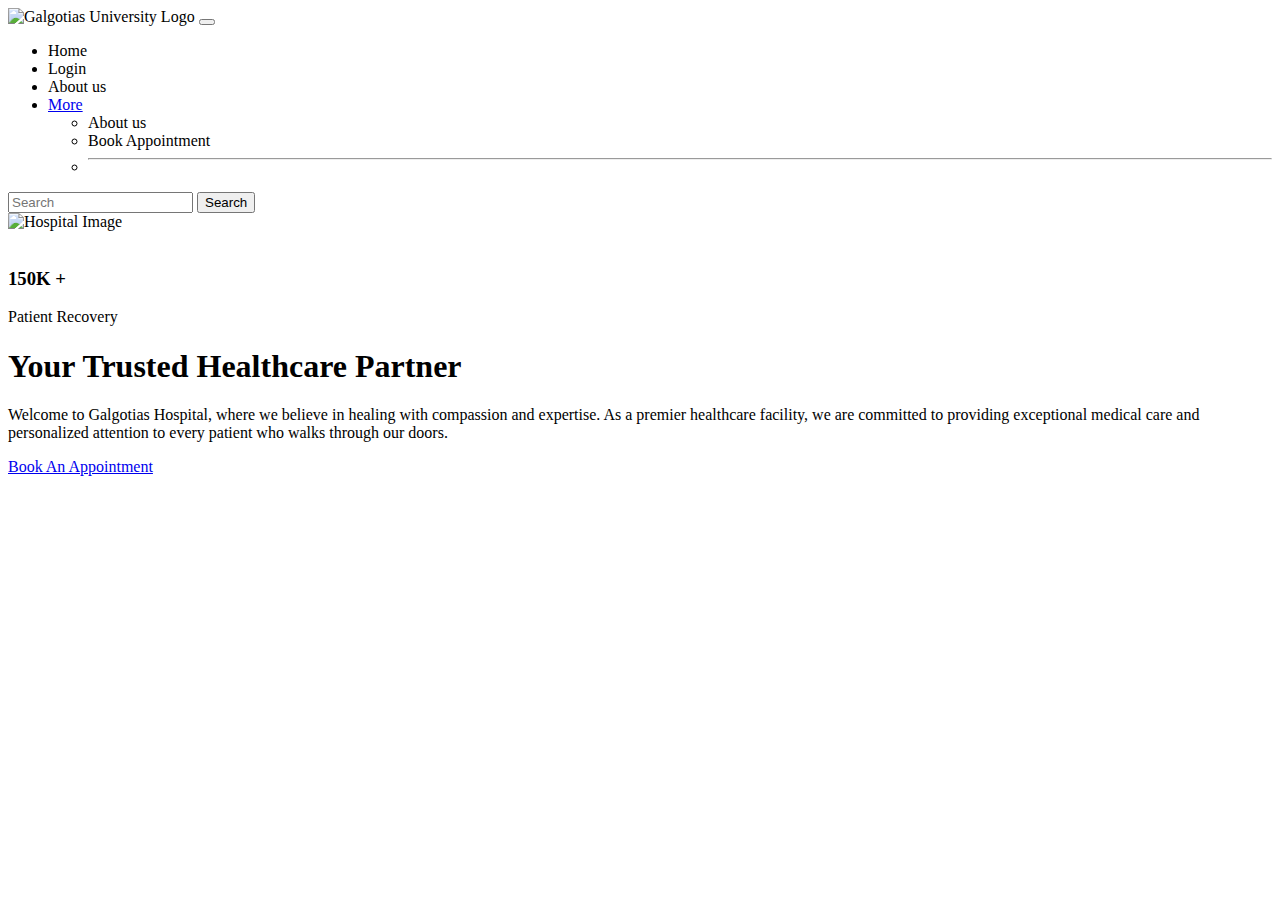
<file: Healthcare_Final-main/HealthCare/src/main/resources/templates/index.html>
<!DOCTYPE html>
<html lang="en" xmlns:th="http://www.w3.org/1999/xhtml">

<head>

    <meta charset="UTF-8">
    <meta name="viewport" content="width=device-width, initial-scale=1.0">
    <link href="https://cdn.jsdelivr.net/npm/bootstrap@5.0.2/dist/css/bootstrap.min.css" rel="stylesheet"
          integrity="sha384-EVSTQN3/azprG1Anm3QDgpJLIm9Nao0Yz1ztcQTwFspd3yD65VohhpuuCOmLASjC" crossorigin="anonymous">
    <link rel="stylesheet" th:href="@{/styles2.css}">
    <link rel="shortcut icon" th:href="@{/images/gu-favicon.png}" type="image/x-icon">

    <title>Galgotias Hospital</title>
    <style>








    </style>
</head>

<body>
<div class="front-page">
    <nav class="navbar navbar-expand-lg bg-body-tertiary">
        <div class="container-fluid">
            <!-- Use Thymeleaf for the logo URL -->
            <a class="navbar-brand" style="z-index: 5;" th:href="@{https://www.galgotiasuniversity.edu.in/}">
                <img th:src="@{/images/logo-gu.png}" width="300px" alt="Galgotias University Logo">
            </a>
            <button class="navbar-toggler" type="button" data-bs-toggle="collapse"
                    data-bs-target="#navbarSupportedContent" aria-controls="navbarSupportedContent"
                    aria-expanded="false" aria-label="Toggle navigation">
                <span class="navbar-toggler-icon"></span>
            </button>
            <div class="collapse navbar-collapse" id="navbarSupportedContent">
                <ul class="navbar-nav me-auto mb-2 mb-lg-0 gap-3">
                    <li class="nav-item">
                        <!-- Using Thymeleaf for dynamic URL linking -->
                        <a class="nav-link active semiblack" aria-current="page" th:href="@{/}">Home</a>
                    </li>
                    <li class="nav-item">
                        <!-- Dynamic login page link -->
                        <a class="nav-link semiblack" th:href="@{/login}">Login</a>
                    </li>
                    <li class="nav-item">
                        <!-- Dynamic About us page link -->
                        <a class="nav-link semiblack" th:href="@{/about}">About us</a>
                    </li>
                    <li class="nav-item dropdown">
                        <a class="nav-link dropdown-toggle semiblack" href="#" role="button"
                           data-bs-toggle="dropdown" aria-expanded="false">
                            More
                        </a>
                        <ul class="dropdown-menu">
                            <li><a class="dropdown-item" th:href="@{/about}">About us</a></li>
                            <li><a class="dropdown-item" th:href="@{/make_an_appointment}">Book Appointment</a></li>
                            <li>
                                <hr class="dropdown-divider">
                            </li>
                        </ul>
                    </li>
                </ul>

                <form class="d-flex z-index-5" role="search">
                    <input class="form-control me-2" type="search" placeholder="Search" aria-label="Search">
                    <button class="btn btn-outline-secondary" type="submit">Search</button>
                </form>
            </div>
        </div>
    </nav>

    <section class="top-section">
        <div class="image-text-container">
            <!-- Use Thymeleaf to dynamically load the image -->
            <img th:src="@{/images/indexpage.jpeg}" class="img-fluid" alt="Hospital Image">
            <div class="details">
                <div class="fekna">
                    <div class="image-set">
                        <img class="small-circular-image" th:src="@{/images/fekna-image-1.jpg}" alt="">
                        <img class="small-circular-image" th:src="@{/images/fekna-image-2.jpg}" alt="">
                        <img class="small-circular-image" th:src="@{/images/fekna-image-3.jpg}" alt="">
                    </div>
                    <div class="fekna-details">
                        <h3>150K +</h3>
                        <p>Patient Recovery</p>
                    </div>
                </div>
            </div>
        </div>
    </section>

</div>

<div class="text-position">
    <h1 class="text-change">Your Trusted Healthcare <span class="text-change1"> Partner</span></h1>
    <p>Welcome to Galgotias Hospital, where we believe in healing with compassion and expertise. As a premier
        healthcare facility, we are committed to providing exceptional medical care and personalized attention
        to every patient who walks through our doors.</p>
</div>

<!-- Button to Book an Appointment -->
<a href="/make_an_appointment" class="book-an-appointment-btn text-white">
    Book An Appointment
</a>

<script src="https://cdn.jsdelivr.net/npm/bootstrap@5.0.2/dist/js/bootstrap.bundle.min.js"
        integrity="sha384-MrcW6ZMFYlzcLA8Nl+NtUVF0sA7MsXsP1UyJoMp4YLEuNSfAP+JcXn/tWtIaxVXM"
        crossorigin="anonymous"></script>

</body>

</html>
</file>
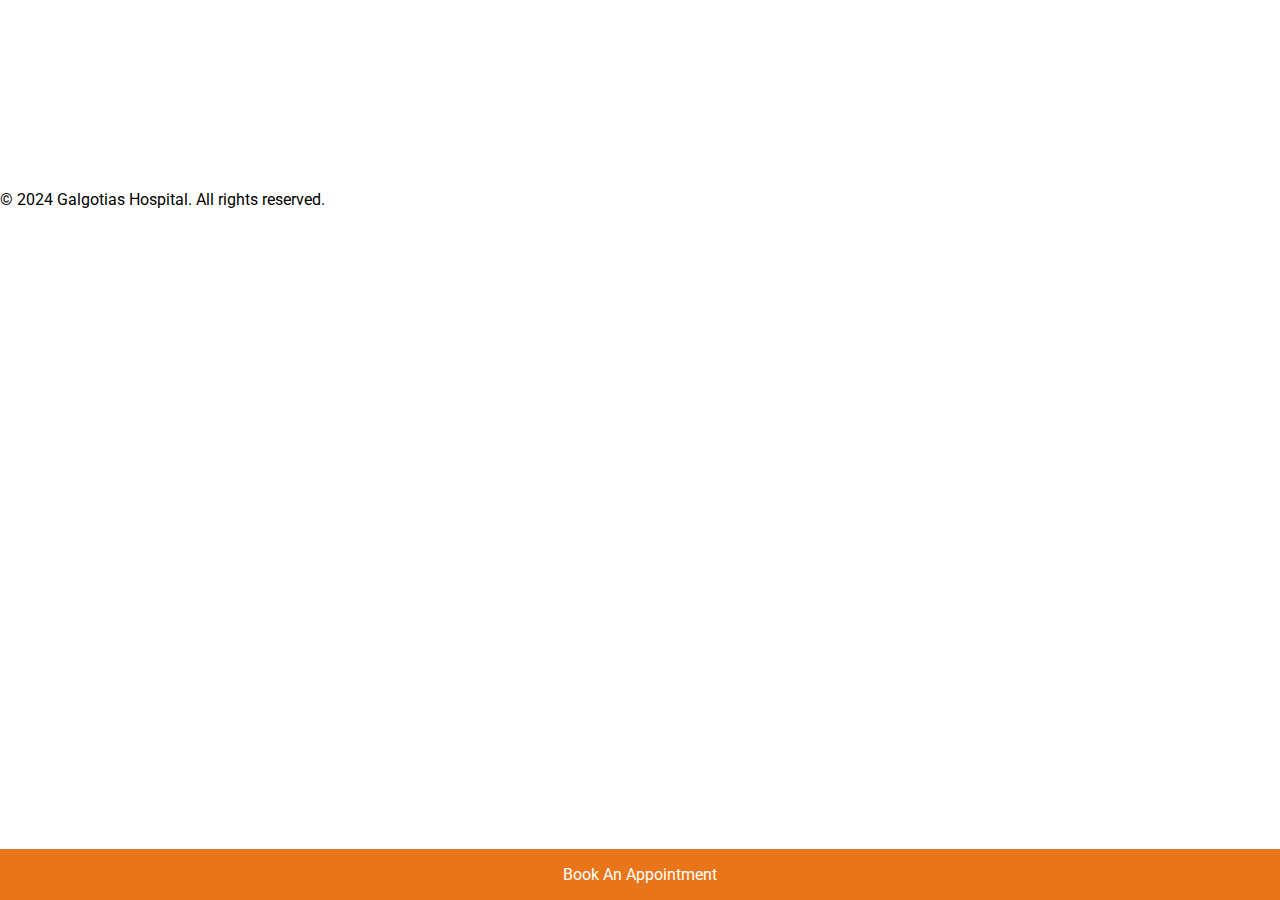
<file: Healthcare_Final-main/HealthCare/src/main/resources/templates/about.html>
<!-- templates/about.html -->
<!DOCTYPE html>
<html lang="en" xmlns:th="http://www.w3.org/1999/xhtml">

<head>
    <meta charset="UTF-8">
    <meta name="viewport" content="width=device-width, initial-scale=1.0">
    <link rel="stylesheet" th:href="@{/styles3.css}">
    <link rel="shortcut icon" th:href="@{/images/gu-favicon.png}" type="image/x-icon">
    <title>GALGOTIAS HOSPITAL</title>

    <style>
        @import url('https://fonts.googleapis.com/css2?family=Roboto:wght@400;500;700&display=swap');

        body, html, * {
            margin: 0;
            padding: 0;
            box-sizing: border-box;
            overflow-x: hidden;
            font-family: 'Roboto';
        }

        .image-text-container {
            width: 100vw;
            position: relative;
        }

        .img-fluid {
            width: 100%;
        }

        .image-details {
            position: absolute;
            top: 0;
            display: flex;
            flex-direction: column;
            align-items: center;
            justify-content: center;
            padding: 4.5rem;
            gap: 1rem;
            width: 50%;
            height: 100%;
            z-index: 10;
        }

        .image-details > p {
            text-align: center;
            font-weight: 500;
            color: whitesmoke;
            font-size: 1.2rem;
        }

        .image-details h2 {
            font-size: 3rem;
        }

        .black-text {
            color: black;
        }

        .whitee-text {
            color: #fff;
        }

        .white-text {
            color: #8C6A5D;
        }

        .red-text {
            color: #DD5746;
        }

        .blue-text {
            color: #008DDA;
        }

        .book-an-appointment-btn {
            position: fixed;
            width: 100%;
            background-color: #E8751A;
            bottom: 0;
            text-align: center;
            color: #fff;
            text-decoration: none;
            padding: 1rem;
            z-index: 1000;
        }
    </style>
</head>

<body>

<div class="image-text-container">
    <img th:src="@{/images/frontpage.png}" class="img-fluid" width="50%" alt="">
    <div class="image-details">
        <p>Sprawled across 4.5 acres, stands as one of the largest multi-super speciality hospitals
            committed to providing the highest standard of tertiary care in the eastern part of the country. We have
            created an ecosystem of excellence with renowned clinicians, state-of-the-art equipment, and
            best-in-class
            infrastructure to deliver world-class, patient-centric, integrated and affordable services. Galgotia's
            patient-first approach allows its superspecialist doctors to collaborate seamlessly and arrive at the
            best
            possible treatment in line with our guiding philosophy <span class="white-text">Har Ek Jaan Anmol</span> meaning <span class="white-text">Every Life is Invaluable</span>.</p>
    </div>
</div>

<div class="image-text-container">
    <img th:src="@{/images/ortho.jpeg}" class="img-fluid" width="50%" alt="">
    <div class="image-details" style="right: 0;">
        <h2>Orthopedics</h2>
        <p><span class="black-text">The Galgotias Institutes of Orthopaedics is regarded as one of the best & top orthopaedics hospitals in
                India
                with a legacy of innovation and excellence. The Institutes are at the forefront in offering the latest
                in
                Orthopedic treatments and Orthopedic surgical advancements in India on par with the best centres in the
                world.</span></p>
        <p><span class="black-text">Galgotias Hospitals offers key & best orthopedic surgeries and procedures in India. We perform bone and
                joint
                replacement surgeries which include the most current Arthroscopic and Reconstructive techniques..</span></p>
    </div>
</div>

<div class="image-text-container">
    <img th:src="@{/images/cardiology-bg.webp}" class="img-fluid" width="50%" alt="">
    <div class="image-details">
        <h2>Cardiology</h2>
        <p><span class="red-text">The Galgotias Heart Institutes are regarded as one of the best heart hospitals in India, performing a
                multitude of treatments and procedures in cardiology and cardiothoracic surgery. The scorecard shows an
                unmatched record of over 1,52,000 cardiac and cardiothoracic surgeries.</span></p>
        <p><span class="red-text"> have vast experience in the most complicated coronary artery bypass surgery, surgery for all types of
                valvular heart diseases, paediatric heart surgery, adult and paediatric heart transplantation with
                success rates comparable to international standards.</span></p>
    </div>
</div>

<div class="image-text-container">
    <img th:src="@{/images/sec_2.webp}" class="img-fluid" width="50%" alt="">
    <div class="image-details">
        <h2><span class="whitee-text"> Robotic Surgery</span></h2>
        <p>Robotic Surgery is a branch of medical science that uses a robotic arm controlled with a computer by a
            surgeon. Small tools attached to the robotic arm are then used to perform the surgery by copying the
            hand
            movements of the surgeon as he controls the robotic arm. With this method being more convenient for the
            surgeon due to a perfect view of the area under surgery, Galgotia’s Robotic Surgery Department is
            equipped
            with a skilled team of the best Surgeons. Galgotias Hospitals is your one-stop destination to book the
            finest
            Robot-assisted Surgeons in your town.</p>
    </div>
</div>


<div class="image-text-container">
    <img th:src="@{/images/sec_1.webp}" class="img-fluid" width="50%" alt="">
    <div class="image-details" style="right: 0;">
        <h2>Nephrology</h2>
        <p><span class="red-text">Nephrology is a branch of medical science that deals with the diagnosis and treatment of disorders
                related to
                the kidney. Nephrology is a centre of excellence at Galgotias and sees more than 10,000 patients every
                year.
                Galgotias houses some of the very best specialists in the world who specialize in management of kidney
                failure,dialysis, electrolyte disturbance, diabetic nephropathy, hypertension to kidney transplant. The
                transplant
                program is very active. Galgotias Hospitals is your one-stop destination to book the best Nephrologists
                in
                your
                town.</span></p>

    </div>
</div>


<!-- 5th photo -->
<div class="image-text-container">
    <img th:src="@{/images/neurology.jpeg}" class="img-fluid" width="50%" alt="">
    <div class="image-details">
        <h2>Neurology</h2>
        <p><span class="blue-text"> is a centre of excellence at Galgotias Hospitals and deals with diagnosis and treatment of
                disorders
                of the nervous system. The Galgotias Hospital Neuro departments are equipped with the best team and
                state of
                the art facilities like Neuro radiology, sleep lab, Intensive care units etc. Our Neuro team takes care
                of
                more than 300 variety of problems like aneurisms, dementia, Alzheimer’s, epilepsy, cerebro vascular
                diseases, headache, multiple sclerosis, stroke, Neuro oncology, neurophysiology, sleep neurology. The
                Galgotias
                stroke program is a protocol based approach and is benchmarked with the best institutions in the world.
            </span></p>

    </div>
</div>

<!-- 6th photo -->
<div class="image-text-container">
    <img th:src="@{/images/urology.jpeg}" class="img-fluid" width="50%" alt="">
    <div class="image-details" style="right: 0;">
        <h2>Urology</h2>
        <p>Urology deals with diagnosis and treatment of diseases predominantly of male reproductive organs and the
            urinary tract of males and females. Galgotias Hospitals have state-of-the-art Urology facilities
            including
            minimally invasive surgeries, robotics and laparoscopy techniques, fiber-optic endoscopy, and
            lithotripsy
            units. An urologist deals with diseases such as Incontinence, prostate enlargement, kidney stones,
            prostate
            cancer, penile fractures, urinary infections, and STDs, just to name a few. The department works closely
            with uro-oncology, uro gynecology, nephrology, colorectal surgery, andrology to offer a more systematic
            and
            collaborative approach to treatment. So don’t hesitate and walk right into Galgotias Hospitals’ to let
            our
            urologists fix you up just fine. Galgotias Hospitals offers you the best way of being discreet, no
            longer will
            getting an appointment become an awkward experience!</p>

    </div>
</div>

<!-- 7th photo -->
<div class="image-text-container">
    <img th:src="@{/images/gasentrolgy.jpeg}" class="img-fluid" width="50%" alt="">
    <div class="image-details">
        <h2>Gastroenterology</h2>
        <p><span class="black-text"> deals with the diagnosis and treatment of complications of the gastrointestinal tract,
                i.e.
                the stomach and small intestine. A gastroenterologist deals with patients suffering from
                gastroenteritis,
                showing symptoms of vomiting, diarrhea, abdominal pain and cramping. With Galgotias Hospitals’ qualified
                bench
                strength of Gastroenterologists who are the best in their field, finest treatment is just around the
                corner.
                Experience a smoother medical experience for booking an appointment or finding the best
                gastroenterologists
                for world-class for your gastro-related problems at Galgotias Hospitals.</span></p>

    </div>
</div>


<!-- 8th photo  -->

<div class="image-text-container">
    <img th:src="@{/images/bariatric_surgery.jpeg}" class="img-fluid" width="50%"
         alt="">
    <div class="image-details" style="right: 0;">
        <h2>Bariatric Surgery</h2>
        <p ><span class="blue-text">Bariatric Surgery deals with weight reduction using various techniques to combat obesity. The process
                includes reducing the size of the stomach or removing a portion of the stomach or re-routing the small
                intestine. Galgotias Hospitals is home to the best bariatric surgeons in the nation who are skilled in
                Gastrectomy and Gastroplasty among other procedures. With Galgotias Hospitals, booking an appointment
                with the
                finest Bariatric Surgeons is just a click away.</span></p>

    </div>
</div>


<!-- 9th photo -->

<div class="image-text-container">
    <img th:src="@{/images/pulmonary.jpeg}" class="img-fluid" width="50%" alt="">
    <div class="image-details">
        <h2>Pulmonary</h2>
        <p><span class="blue-text">Pulmonary Medicine at Galgotias Hospitals provides expertise in a broad range of diseases including
                asthma,
                COPD, critical care, cystic fibrosis, interstitial lung disease, lung cancer, neuromuscular disease,
                pulmonary hypertension, sarcoidosis, and sleep medicine. The smoke cessation clinics, COPD clinics are
                specialized clinics which offer tailor made programs and run by a team of Pulmonologist and paramedical
                teams. Our smoke cessation programs are the best in the country with huge success rate and are
                implemented
                by many corporate companies for their employees. Galgotias Hospitals is your one-stop destination to
                book the
                finest Pulmonologist in your town.</span></p>

    </div>
</div>

<!-- Additional sections for other images... -->

<a href="/make_an_appointment" class="book-an-appointment-btn text-white">
    Book An Appointment
</a>


<footer>
    <p>&copy; 2024 Galgotias Hospital. All rights reserved.</p>
</footer>

</body>

</html>
</file>
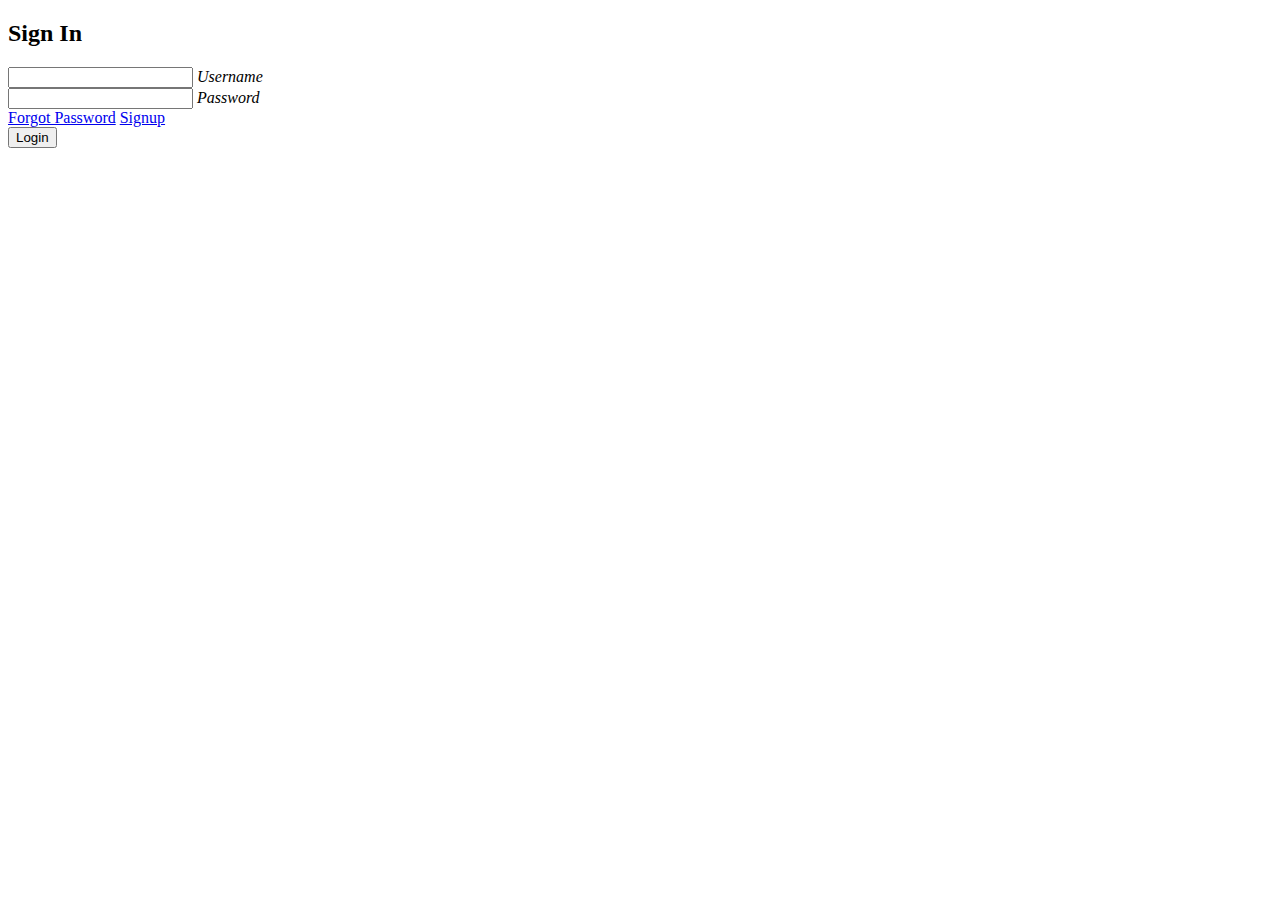
<file: Healthcare_Final-main/HealthCare/src/main/resources/templates/login.html>
<!DOCTYPE html>
<html lang="en" xmlns:th="http://www.w3.org/1999/xhtml">
<head>
    <meta charset="UTF-8">
    <meta name="viewport" content="width=device-width, initial-scale=1.0">
    <title>Galgotia’s Login</title>
    <link rel="stylesheet" th:href="@{/styles4.css}">
    <link rel="shortcut icon" th:href="@{/images/gu-favicon.png}" type="image/x-icon">
</head>
<body>
<section>

    <span></span>
    <span></span>
    <span></span>
    <span></span>
    <span></span>
    <span></span>
    <span></span>
    <span></span>
    <span></span>
    <span></span>
    <span></span>
    <span></span>
    <span></span>
    <span></span>
    <span></span>
    <span></span>
    <span></span>
    <span></span>
    <span></span>
    <span></span>
    <span></span>
    <span></span>
    <span></span>
    <span></span>
    <span></span>
    <span></span>
    <span></span>
    <span></span>
    <span></span>
    <span></span>
    <span></span>
    <span></span>
    <span></span>
    <span></span>
    <span></span>
    <span></span>
    <span></span>
    <span></span>
    <span></span>
    <span></span>
    <span></span>
    <span></span>
    <span></span>
    <span></span>
    <span></span>
    <span></span>
    <span></span>
    <span></span>
    <span></span>
    <span></span>
    <span></span>
    <span></span>
    <span></span>
    <span></span>
    <span></span>
    <span></span>
    <span></span>
    <span></span>
    <span></span>
    <span></span>
    <span></span>
    <span></span>
    <span></span>
    <span></span>
    <span></span>
    <span></span>
    <span></span>
    <span></span>
    <span></span>
    <span></span>
    <span></span>
    <span></span>
    <span></span>
    <span></span>
    <span></span>
    <span></span>
    <span></span>
    <span></span>
    <span></span>
    <span></span>
    <span></span>
    <span></span>
    <span></span>
    <span></span>
    <span></span>
    <span></span>
    <span></span>
    <span></span>
    <span></span>
    <span></span>
    <span></span>
    <span></span>
    <span></span>
    <span></span>
    <span></span>
    <span></span>
    <span></span>
    <span></span>
    <span></span>
    <span></span>
    <span></span>
    <span></span>
    <span></span>
    <span></span>
    <span></span>
    <span></span>
    <span></span>
    <span></span>
    <span></span>
    <span></span>
    <span></span>
    <span></span>
    <span></span>
    <span></span>
    <span></span>
    <span></span>
    <span></span>
    <span></span>
    <span></span>
    <span></span>
    <span></span>
    <span></span>
    <span></span>
    <span></span>
    <span></span>
    <span></span>
    <span></span>
    <span></span>
    <span></span>
    <span></span>
    <span></span>
    <span></span>
    <span></span>
    <span></span>
    <span></span>
    <span></span>
    <span></span>
    <span></span>
    <span></span>
    <span></span>
    <span></span>
    <span></span>
    <span></span>
    <span></span>
    <span></span>
    <span></span>
    <span></span>
    <span></span>
    <span></span>
    <span></span>
    <span></span>
    <span></span>
    <span></span>
    <span></span>
    <span></span>
    <span></span>
    <span></span>
    <span></span>
    <span></span>
    <span></span>
    <span></span>
    <span></span>
    <span></span>
    <span></span>
    <span></span>
    <span></span>
    <span></span>
    <span></span>
    <span></span>
    <span></span>
    <span></span>
    <span></span>
    <span></span>
    <span></span>
    <span></span>
    <span></span>
    <span></span>
    <span></span>
    <span></span>
    <span></span>
    <span></span>
    <span></span>
    <span></span>
    <span></span>
    <span></span>
    <span></span>
    <span></span>
    <span></span>
    <span></span>
    <span></span>
    <span></span>
    <span></span>
    <span></span>
    <span></span>
    <span></span>
    <span></span>
    <span></span>
    <span></span>
    <span></span>
    <span></span>
    <span></span>
    <span></span>
    <span></span>
    <span></span>
    <span></span>
    <span></span>
    <span></span>
    <span></span>
    <span></span>
    <span></span>
    <span></span>
    <span></span>
    <span></span>
    <span></span>
    <span></span>
    <span></span>
    <span></span>
    <span></span>
    <span></span>
    <span></span>
    <span></span>
    <span></span>
    <span></span>
    <span></span>
    <span></span>
    <span></span>
    <span></span>
    <span></span>
    <span></span>
    <span></span>
    <span></span>
    <span></span>
    <span></span>
    <span></span>
    <span></span>
    <span></span>
    <span></span>
    <span></span>
    <span></span>
    <span></span>
    <span></span>
    <span></span>
    <span></span>
    <span></span>
    <span></span>
    <span></span>
    <span></span>
    <span></span>
    <span></span>
    <span></span>
    <span></span>
    <span></span>
    <span></span>
    <span></span>
    <span></span>
    <span></span>
    <span></span>
    <span></span>
    <span></span>
    <span></span>

    <div class="signin">
        <div class="content">
            <h2>Sign In</h2>
            <div class="form">
                <div class="inputBox">
                    <input type="text" required>
                    <i>Username</i>
                </div>
                <div class="inputBox">
                    <input type="password" required>
                    <i>Password</i>
                </div>
                <div class="links">
                    <a href="#">Forgot Password</a>
                    <a href="#">Signup</a>
                </div>
                <div class="inputBox">
                    <input type="submit" value="Login">
                </div>
            </div>
        </div>
    </div>
</section>

</body>
</html>
</file>
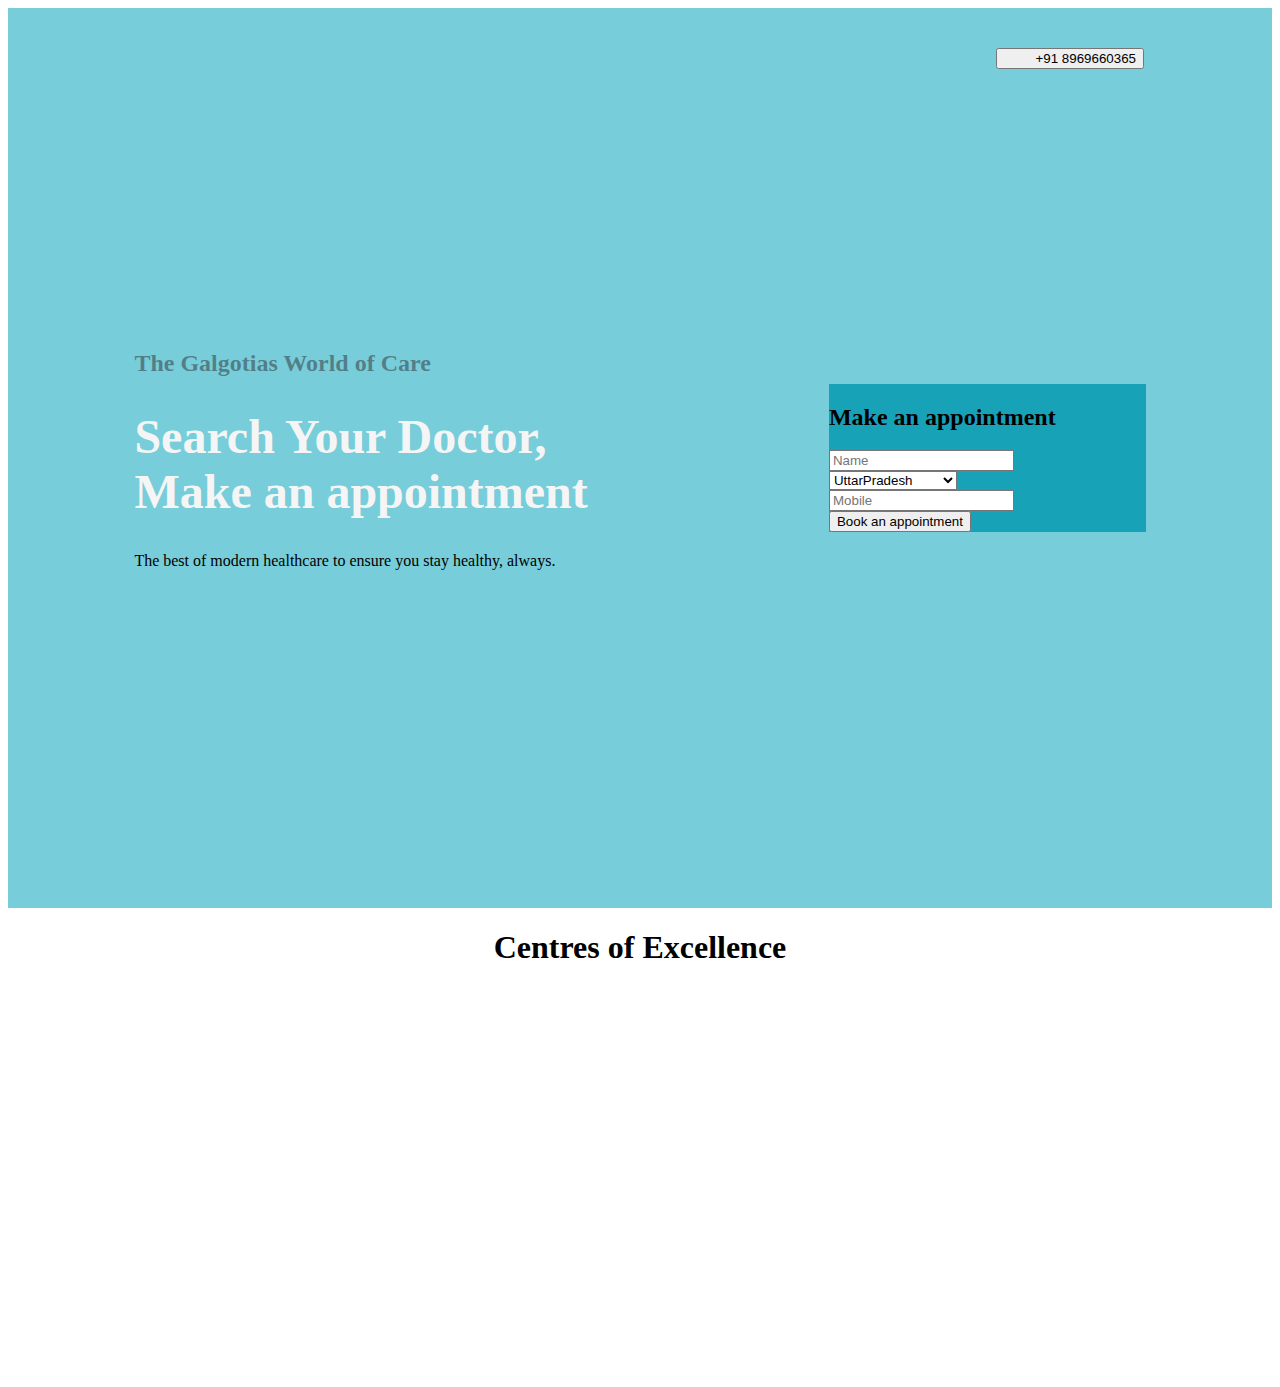
<file: Healthcare_Final-main/HealthCare/src/main/resources/templates/make_an_appointment.html>
<!DOCTYPE html>
<html lang="en" xmlns:th="http://www.w3.org/1999/xhtml">

<head>
    <meta charset="UTF-8">
    <meta name="viewport" content="width=device-width, initial-scale=1.0">
    <link href="https://cdn.jsdelivr.net/npm/bootstrap@5.0.2/dist/css/bootstrap.min.css" rel="stylesheet"
          integrity="sha384-EVSTQN3/azprG1Anm3QDgpJLIm9Nao0Yz1ztcQTwFspd3yD65VohhpuuCOmLASjC" crossorigin="anonymous">
    <link rel="stylesheet" th:href="@{/styles.css}"> <!-- Static files served by Spring Boot -->
    <link rel="shortcut icon" th:href="@{/images/gu-favicon.png}" type="image/x-icon">
    <title>Galgotias Hospital</title>
    <style>
        /* Style for the circular button */
        .circle-button {
            background-color: #007bff;
            color: #fff;
            width: 60px;
            height: 60px;
            border-radius: 50%;
            border: none;
            cursor: pointer;
            position: fixed;
            bottom: 20px;
            right: 20px;
            z-index: 9999;
            box-shadow: 0px 0px 10px rgba(0, 0, 0, 0.3);
            transition: background-color 0.3s ease;
        }

        /* Hover effect */
        .circle-button:hover {
            background-color: #0056b3;
        }

        .navbar {
            position: fixed;
            bottom: calc(20px + 60px + 10px);
            right: calc(20px + 60px + 10px);
            z-index: 9998;
            background-color: #f8f9fa;
            border: 1px solid #ddd;
            border-radius: 5px;
            padding: 10px;
            display: none;
        }

        .navbar a {
            display: block;
            padding: 5px;
            text-decoration: none;
            color: #333;
            transition: background-color 0.3s ease;
        }

        .navbar a:hover {
            background-color: #ddd;
        }

        @import url('https://fonts.googleapis.com/css2?family=Roboto:wght@400;700&display=swap');
        body {
            font-family: 'Roboto';
        }

        .head-nav {
            position: absolute;
            top: 0;
            padding: 3rem;
            z-index: 5;
        }

        .icon-and-button {
            display: flex;
            justify-content: space-between;
            align-items: center;
            width: 85vw;
        }

        .background {
            position: absolute;
            z-index: -1;
        }

        .background img {
            object-fit: cover;
        }

        .top-section {
            position: relative;
            display: flex;
            align-items: center;
            height: 100vh;
            color: #000;
            background-color: #00a2b888;
        }

        .middle-section {
            min-height: 50vh;
            background-color: #fff;
        }

        .rounded-button {
            width: 60px;
            height: 60px;
            color: #000;
            display: inline-flex;
            align-items: center;
            justify-content: center;
            cursor: pointer;
            border-radius: 50%;
            border: #000;
            text-decoration: none;
            transition: background 0.2s;
        }

        .rounded-button:hover {
            background: #F2613F;
        }

        .header {
            display: flex;
            justify-content: space-between;
            align-items: center;
            padding: 10%;
            width: 100%;
        }

        .details > h2 {
            font-size: 1.5rem;
            color: #343a4088;
            font-weight: 700;
        }

        .details > h1 {
            font-weight: 700;
            font-size: 3rem;
            color: whitesmoke;
            width: 70%;
        }

        .form-container {
            background-color: #17a2b8;
            width: 400px;
            z-index: 10;
        }

        .wave-container {
            width: 100%;
            position: absolute;
            bottom: 0;
            left: 0;
        }
    </style>

</head>

<body>
<div>
    <!-- Navbar -->
    <nav class="head-nav">
        <div class="container-fluid icon-and-button">
            <a class="navbar-brand" href="https://www.galgotiasuniversity.edu.in/">
                <img th:src="@{/images/logo-gu.png}" width="300px" alt="">
            </a>
            <button class="btn btn-warning text-white shadow">
                <img th:src="@{/images/phone-volume-solid.svg}" width="20px" style="color:white" alt="">
                &nbsp; +91 8969660365
            </button>

            <!-- Navigation bar -->
            <div class="navbar" id="navbar">
                <nav>
                    <ul>
                        <a href="/">Home</a>
                        <a href="/about">About Us</a> <!-- Add this line -->
                    </ul>
                </nav>
            </div>
        </div>
    </nav>

    <!-- Top Section or Header -->
    <section class="top-section">
        <div class="header">
            <div class="details">
                <h2>The Galgotias World of Care</h2>
                <h1>Search Your Doctor, Make an appointment</h1>
                <p>The best of modern healthcare to ensure you stay healthy, always.</p>
            </div>

            <!-- Appointment Form -->
            <form id="myForm" action="/make_an_appointment" method="POST"
                  class="form-container py-4 px-5 rounded-2 shadow">
                <h2 class="fs-4">Make an appointment</h2>
                <div class="mb-3">
                    <input type="text" name="name" placeholder="Name" class="form-control" required>
                </div>
                <select class="form-select" name="location" aria-label="Location">
                    <option value="Delhi">Delhi</option>
                    <option value="Chandigarh">Chandigarh</option>
                    <option value="Haryana">Haryana</option>
                    <option value="Chattisgarh">Chattisgarh</option>
                    <option value="UttarPradesh" selected>UttarPradesh</option>
                    <option value="Bihar">Bihar</option>
                    <option value="Jharkhand">Jharkhand</option>
                    <option value="WestBengal">WestBengal</option>
                    <option value="HimachalPradesh">HimachalPradesh</option>
                    <option value="Mumbai">Mumbai</option>
                    <option value="Andhrapradesh">Andhrapradesh</option>
                    <option value="MadhyaPradesh">MadhyaPradesh</option>
                    <option value="TamilNadu">TamilNadu</option>
                    <option value="Kerala">Kerala</option>
                    <option value="Odisha">Odisha</option>
                    <!-- Add other locations here -->
                </select>
                <div class="my-3">
                    <input type="number" class="form-control" name="mobile" placeholder="Mobile" required>
                </div>
                <button class="btn btn-warning text-white">Book an appointment</button>
            </form>
        </div>

        <!-- Bootstrap carousel -->
        <div id="carouselExampleSlidesOnly" class="carousel slide background" data-bs-ride="carousel">
            <div class="carousel-inner">
                <div class="carousel-item active">
                    <img th:src="@{/images/indexFirst.jpg}" class="d-block w-100" alt="">
                </div>
                <div class="carousel-item">
                    <img th:src="@{/images/indexSecond.jpg}" class="d-block w-100" alt="">
                </div>
                <div class="carousel-item">
                    <img th:src="@{/images/bg-girl-02.webp}" class="d-block w-100" alt="">
                </div>
            </div>
        </div>
    </section>

    <!-- Wave Container -->
    <div class="wave-container">
        <svg id="wave" viewBox="0 0 1440 310">
            <path fill="url(#sw-gradient-0)" d="M0,93L40,93C80,93,160,93,240,124..."></path>
        </svg>
    </div>
</div>

<!-- Second Section -->
<section class="middle-section" style="text-align: center;">
    <h1>Centres of Excellence</h1>
    <div class="rounded-button">
        <a class="rounded-button" href="/about">
            <!-- Example icon -->
<!--            <img th:src="@{/images/heart-icon.svg}" alt="heart">-->
        </a>
    </div>
</section>

</body>

</html>
</file>
